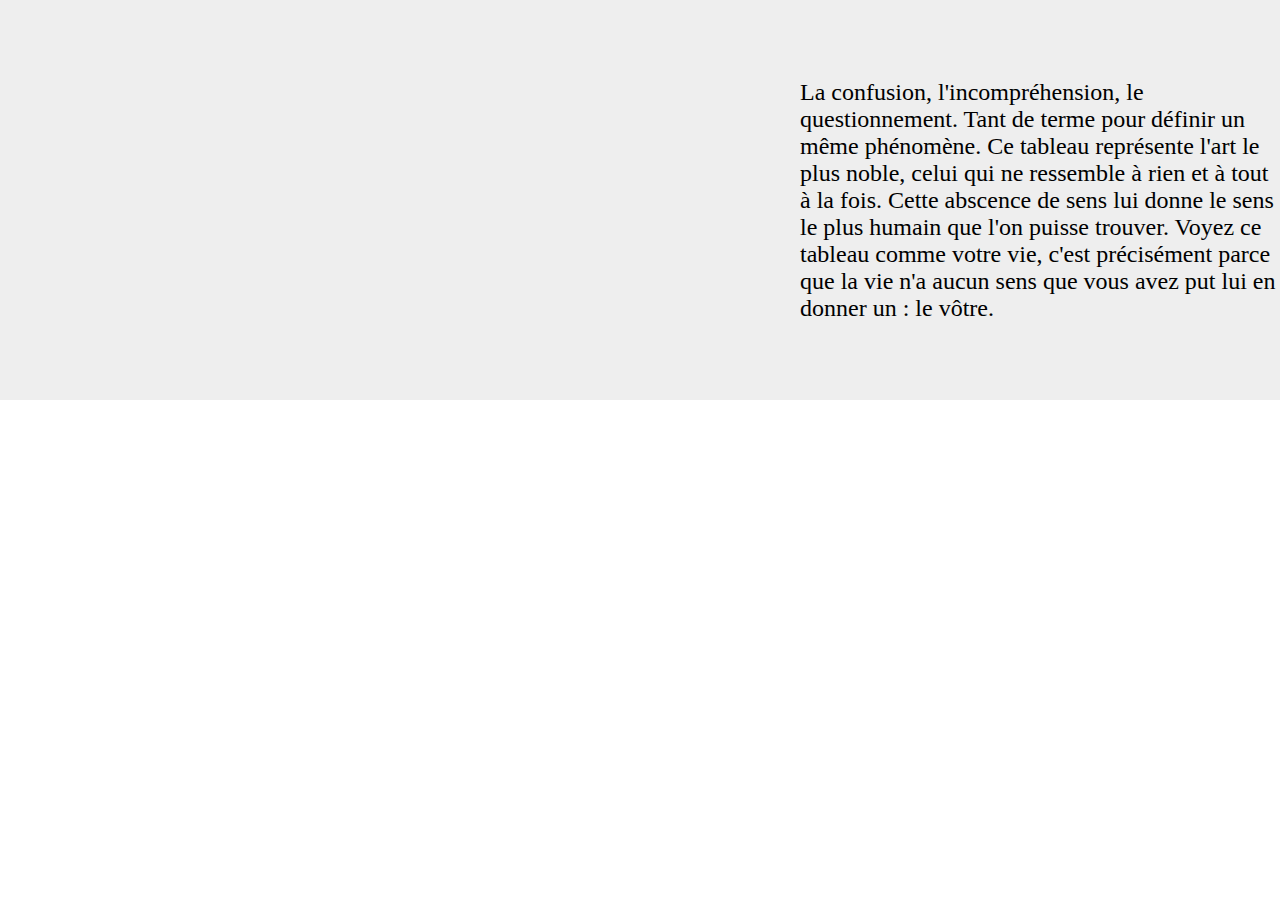
<file: confusion/confusion.html>
<!DOCTYPE html>
<html lang="en">
<head>
    <meta charset="UTF-8">
    <meta name="viewport" content="width=device-width, initial-scale=1.0">
    <link rel="stylesheet" href="confusion.css">
    <title>Document</title>
</head>
    <body>
        <section class="emotion" id="confusion">
            <canvas id="confusion_canvas"></canvas>
            <p id="confusion_text">La confusion, l'incompréhension, le questionnement. Tant de terme pour définir un même phénomène. Ce tableau représente l'art le plus noble, celui qui ne ressemble à rien et à tout à la fois. Cette abscence de sens lui donne le sens le plus humain que l'on puisse trouver. Voyez ce tableau comme votre vie, c'est précisément parce que la vie n'a aucun sens que vous avez put lui en donner un : le vôtre.</p>
        </section>
    </body>
    <script src="confusion.js"></script>
</html>
</file>
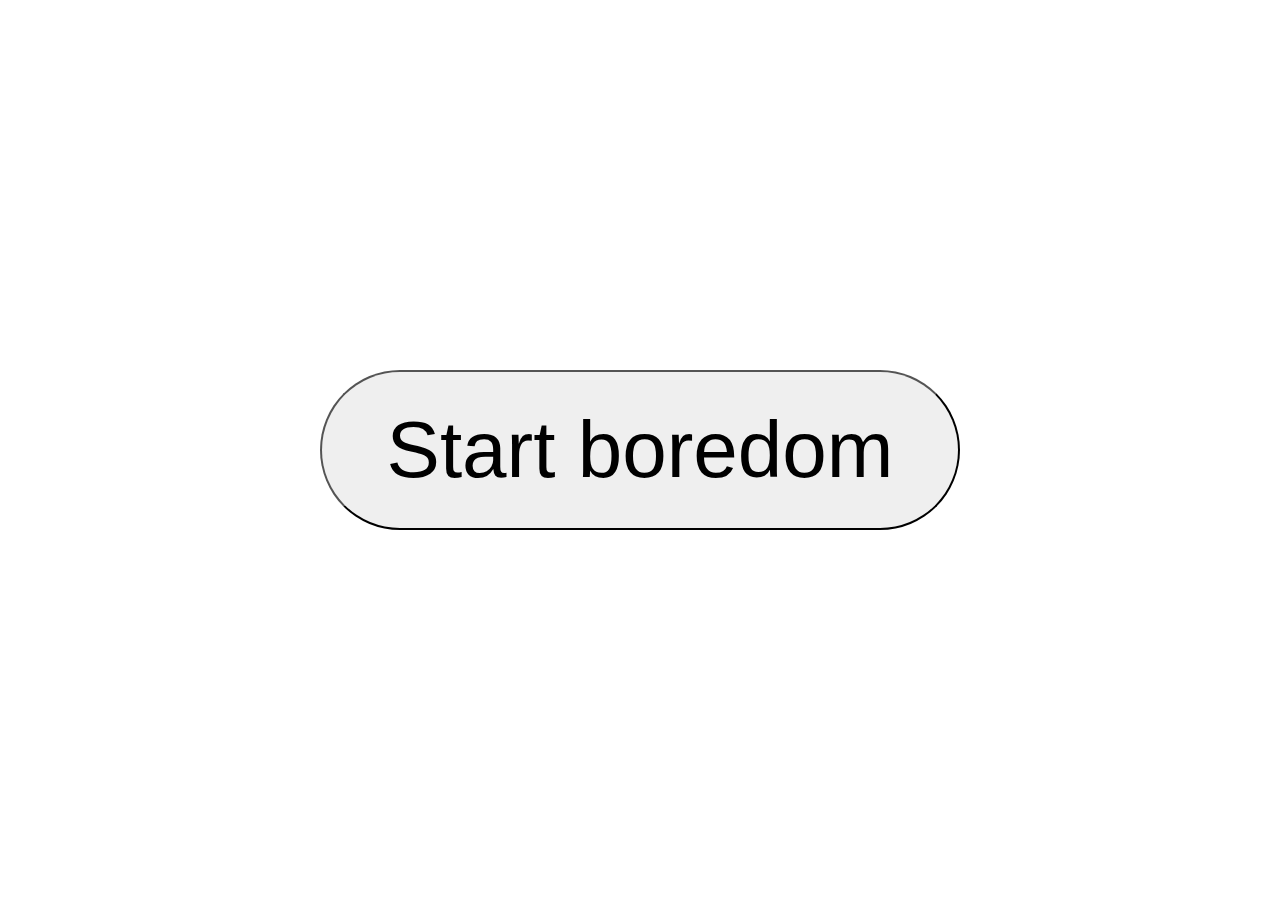
<file: ennui/ennui.html>
<!DOCTYPE html>
<html lang="en">
<head>
    <meta charset="UTF-8">
    <meta name="viewport" content="width=device-width, initial-scale=1.0">
    <link rel="stylesheet" href="ennui.css">
    <title>Document</title>
</head>
<body>
    <section class="emotion" id="ennui">
        <div class="ennui_loading" id="ennui_loading">
            <div class="ennui_1"></div>
            <div class="ennui_2"></div>
            <div class="ennui_3"></div>
            <div class="ennui_4"></div>
            <div class="ennui_5"></div>
            <div class="ennui_6"></div>
            <div class="ennui_7"></div>
            <div class="ennui_8"></div>
        </div>
        <button id="ennui_start">Start boredom</button>
        <p class="ennui_text" id="ennui_error">ERROR !</p>
    </section>
</body>
<script src="ennui.js"></script>
</html>
</file>
<file: confusion/confusion.css>
* {
    padding: 0;
    margin: 0;
    box-sizing: border-box;
}

#confusion {
    background: #eee;
    height: 100%;
    width: 100%;
    display: flex;
    justify-content: space-evenly;
    align-items: center;
}

#confusion canvas {
    width: 50rem;
}

#confusion p {
    width: 30rem;
    font-size: 1.5rem;
}
</file>
<file: ennui/ennui.css>
* {
    padding: 0;
    margin: 0;
    box-sizing: border-box;
}

body {
    height: 100vh;
    width: 100vw;
    display: flex;
    justify-content: center;
    align-items: center;
}

#ennui {
    display: flex;
    justify-content: center;
    align-items: center;
    position: relative;
}

.ennui_text {
    width: 30rem;
    display: flex;
    justify-content: center;
    align-items: center;
    position: absolute;
    font-size: 7.5rem;
    color: red;
    visibility: hidden;
}

.ennui_loading {
    height: 20rem;
    width: 20rem;
    display: flex;
    justify-content: center;
    align-items: center;
    position: relative;
    visibility: hidden;
}

.show {
    visibility: visible;
}

.hidden {
    visibility: hidden;
}

#ennui button {
    position: absolute;
    font-size: 5rem;
    border-radius: 999px;
    height: 10rem;
    width: 40rem;
}

#ennui button:hover {
    background-color: lightgray;
}

.ennui_loading div {
    height: 5rem;
    width: 2rem;
    border-radius: 999px;
    position: absolute;
    background-color: gray;
    opacity: 0;
}

.ennui_1 {
    top: 0;
    animation: ennui_fade 4s 0s infinite;
}

.ennui_2 {
    top: 2rem;
    right: 3.5rem;
    transform: rotate(45deg);
    animation: ennui_fade 4s 0.5s infinite;
}

.ennui_3 {
    right: 1.5rem;
    transform: rotate(90deg);
    animation: ennui_fade 4s 1s infinite;
}

.ennui_4 {
    bottom: 2rem;
    right: 3.5rem;
    transform: rotate(-45deg);
    animation: ennui_fade 4s 1.5s infinite;
}

.ennui_5 {
    bottom: 0;
    animation: ennui_fade 4s 2s infinite;
}

.ennui_6 {
    bottom: 2rem;
    left: 3.5rem;
    transform: rotate(45deg);
    animation: ennui_fade 4s 2.5s infinite;
}

.ennui_7 {
    left: 1.5rem;
    transform: rotate(90deg);
    animation: ennui_fade 4s 3s infinite;
}

.ennui_8 {
    top: 2rem;
    left: 3.5rem;
    transform: rotate(-45deg);
    animation: ennui_fade 4s 3.5s infinite;
}

@keyframes ennui_fade {
    from {
        opacity: 100%;
    }
    to {
        opacity: 0;
    }
}
</file>
